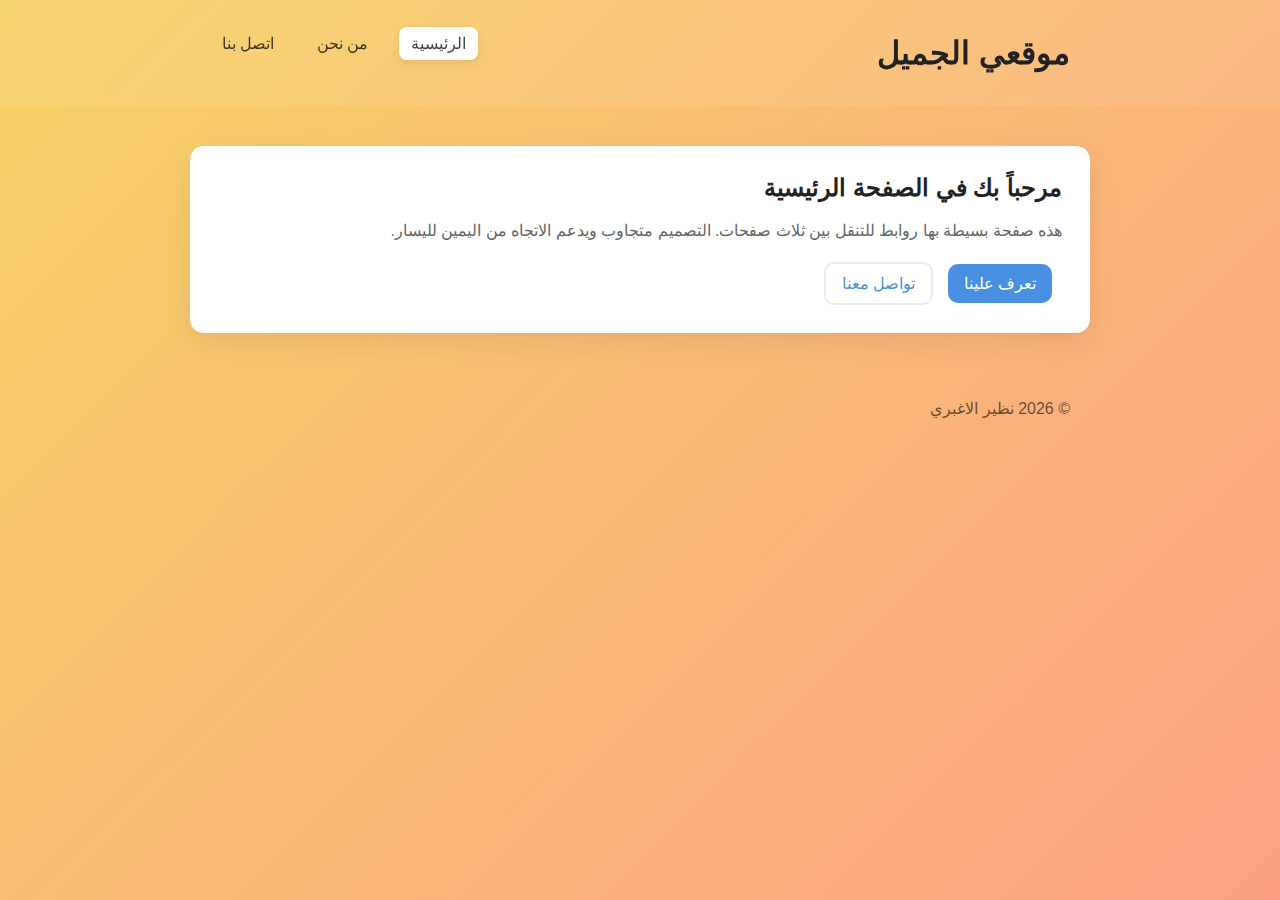
<file: index.html>
<!doctype html>
<html lang="ar" dir="rtl">
<head>
  <meta charset="utf-8">
  <meta name="viewport" content="width=device-width, initial-scale=1">
  <title>الصفحة الرئيسية</title>
  <link rel="stylesheet" href="styles.css">
</head>
<body>
  <header class="site-header">
    <div class="container">
      <h1 class="logo">موقعي الجميل</h1>
      <nav class="nav">
        <a href="index.html" class="nav-link active">الرئيسية</a>
        <a href="about.html" class="nav-link">من نحن</a>
        <a href="contact.html" class="nav-link">اتصل بنا</a>
      </nav>
    </div>
  </header>

  <main class="container main-card">
    <h2>مرحباً بك في الصفحة الرئيسية</h2>
    <p>هذه صفحة بسيطة بها روابط للتنقل بين ثلاث صفحات. التصميم متجاوب ويدعم الاتجاه من اليمين لليسار.</p>
    <div class="actions">
      <a class="btn" href="about.html">تعرف علينا</a>
      <a class="btn outline" href="contact.html">تواصل معنا</a>
    </div>
  </main>

  <footer class="site-footer">
    <div class="container">© 2026 نظير الاغبري </div>
  </footer>
</body>
</html>
</file>
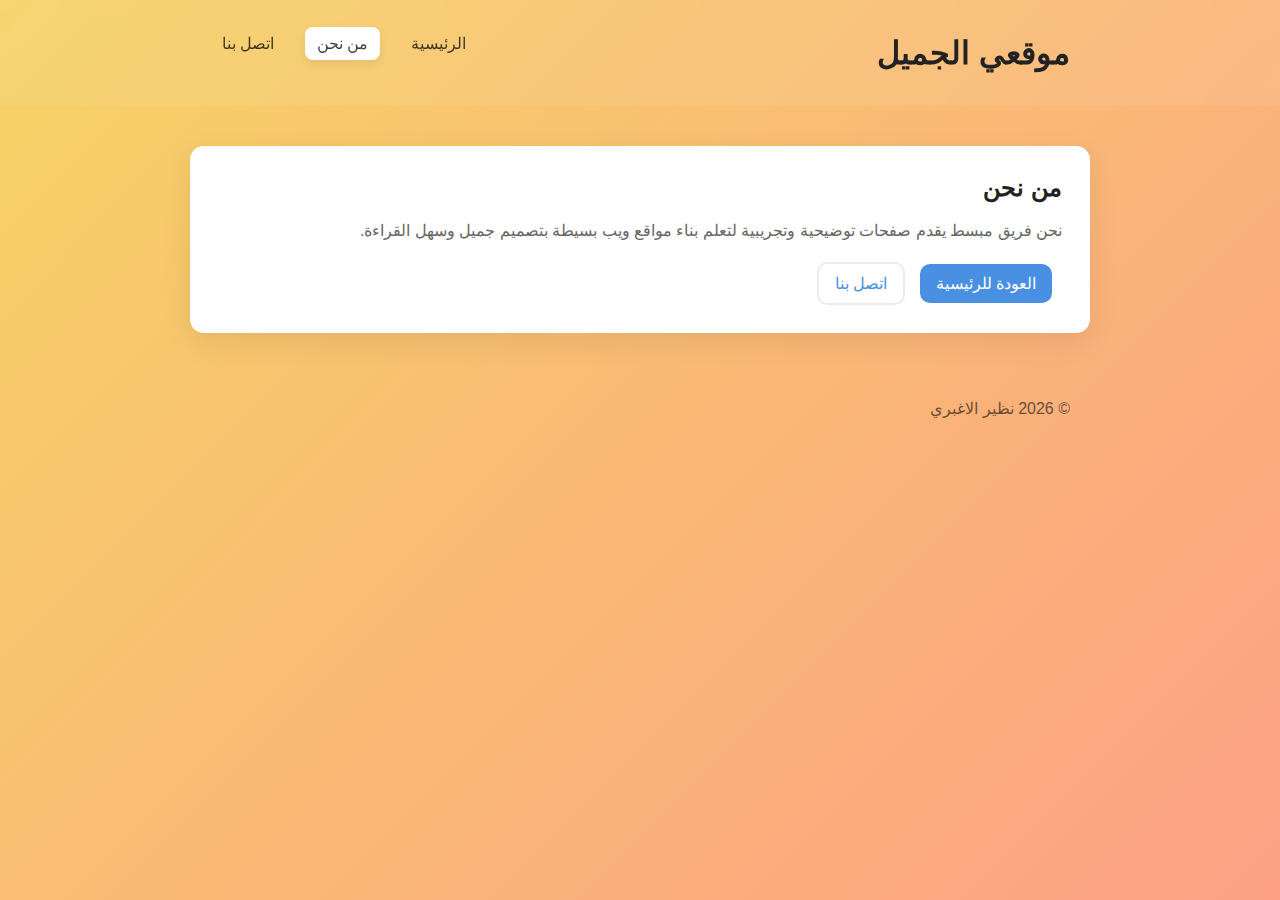
<file: about.html>
<!doctype html>
<html lang="ar" dir="rtl">
<head>
  <meta charset="utf-8">
  <meta name="viewport" content="width=device-width, initial-scale=1">
  <title>من نحن</title>
  <link rel="stylesheet" href="styles.css">
</head>
<body>
  <header class="site-header">
    <div class="container">
      <h1 class="logo">موقعي الجميل</h1>
      <nav class="nav">
        <a href="index.html" class="nav-link">الرئيسية</a>
        <a href="about.html" class="nav-link active">من نحن</a>
        <a href="contact.html" class="nav-link">اتصل بنا</a>
      </nav>
    </div>
  </header>

  <main class="container main-card">
    <h2>من نحن</h2>
    <p>نحن فريق مبسط يقدم صفحات توضيحية وتجريبية لتعلم بناء مواقع ويب بسيطة بتصميم جميل وسهل القراءة.</p>
    <div class="actions">
      <a class="btn" href="index.html">العودة للرئيسية</a>
      <a class="btn outline" href="contact.html">اتصل بنا</a>
    </div>
  </main>

  <footer class="site-footer">
    <div class="container">© 2026  نظير الاغبري </div>
  </footer>
</body>
</html>
</file>
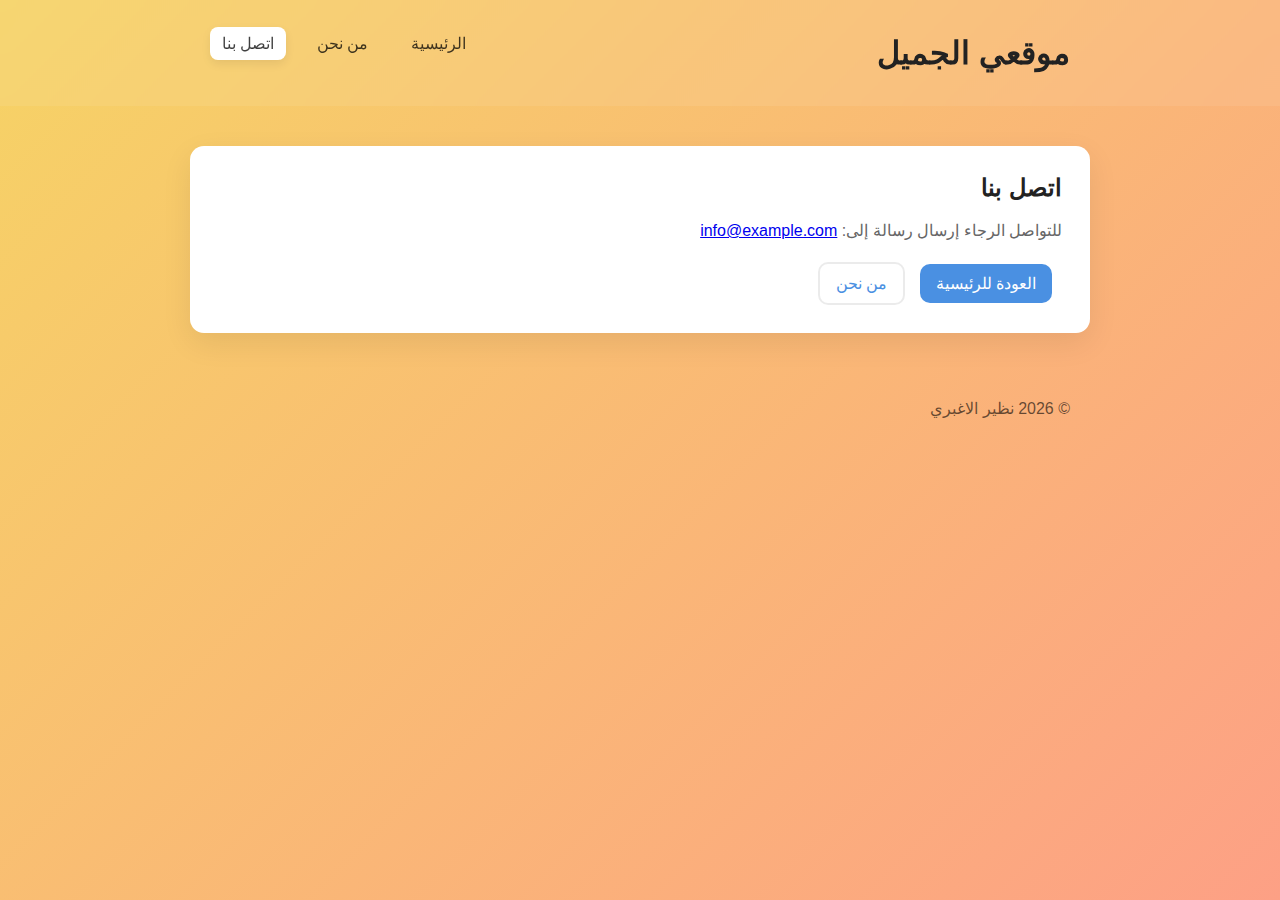
<file: contact.html>
<!doctype html>
<html lang="ar" dir="rtl">
<head>
  <meta charset="utf-8">
  <meta name="viewport" content="width=device-width, initial-scale=1">
  <title>اتصل بنا</title>
  <link rel="stylesheet" href="styles.css">
</head>
<body>
  <header class="site-header">
    <div class="container">
      <h1 class="logo">موقعي الجميل</h1>
      <nav class="nav">
        <a href="index.html" class="nav-link">الرئيسية</a>
        <a href="about.html" class="nav-link">من نحن</a>
        <a href="contact.html" class="nav-link active">اتصل بنا</a>
      </nav>
    </div>
  </header>

  <main class="container main-card">
    <h2>اتصل بنا</h2>
    <p>للتواصل الرجاء إرسال رسالة إلى: <a href="mailto:info@example.com">info@example.com</a></p>
    <div class="actions">
      <a class="btn" href="index.html">العودة للرئيسية</a>
      <a class="btn outline" href="about.html">من نحن</a>
    </div>
  </main>

  <footer class="site-footer">
    <div class="container">© 2026  نظير الاغبري </div>
  </footer>
</body>
</html>
</file>
<file: styles.css>
:root{
  --bg1:#f6d365;
  --bg2:#fda085;
  --card:#ffffff;
  --accent:#4a90e2;
  --muted:#666;
}
*{box-sizing:border-box}
html,body{height:100%}
body{
  margin:0;
  font-family: "Segoe UI", Tahoma, Arial, sans-serif;
  background:linear-gradient(135deg,var(--bg1),var(--bg2));
  color:#222;
  -webkit-font-smoothing:antialiased;
  -moz-osx-font-smoothing:grayscale;
}
.container{max-width:900px;margin:0 auto;padding:20px}
.site-header{background:rgba(255,255,255,0.08);backdrop-filter:blur(6px);padding:14px 0}
.logo{margin:0;display:inline-block;font-weight:700}
.nav{display:inline-block;float:left}
.nav-link{margin-left:14px;text-decoration:none;color:rgba(0,0,0,0.75);padding:8px 12px;border-radius:8px}
.nav-link.active{background:var(--card);box-shadow:0 4px 10px rgba(0,0,0,0.08)}
.main-card{margin-top:40px;background:var(--card);padding:28px;border-radius:14px;box-shadow:0 10px 30px rgba(0,0,0,0.08)}
h1,h2{margin:0 0 12px}
p{color:var(--muted);line-height:1.6}
.actions{margin-top:18px}
.btn{display:inline-block;background:var(--accent);color:#fff;padding:10px 16px;border-radius:10px;text-decoration:none;margin-left:10px}
.btn.outline{background:transparent;border:2px solid rgba(0,0,0,0.08);color:var(--accent)}
.site-footer{margin-top:30px;padding:16px 0;color:rgba(0,0,0,0.6)}
@media (max-width:600px){
  .nav{float:none;margin-top:12px}
  .nav-link{display:inline-block;margin:6px 6px 0 0}
  .container{padding:16px}
  .main-card{padding:18px}
}
/* Ensure RTL spacing */
[dir="rtl"] .nav-link{margin-left:0;margin-right:14px}
[dir="rtl"] .btn{margin-left:0;margin-right:10px}
</file>
